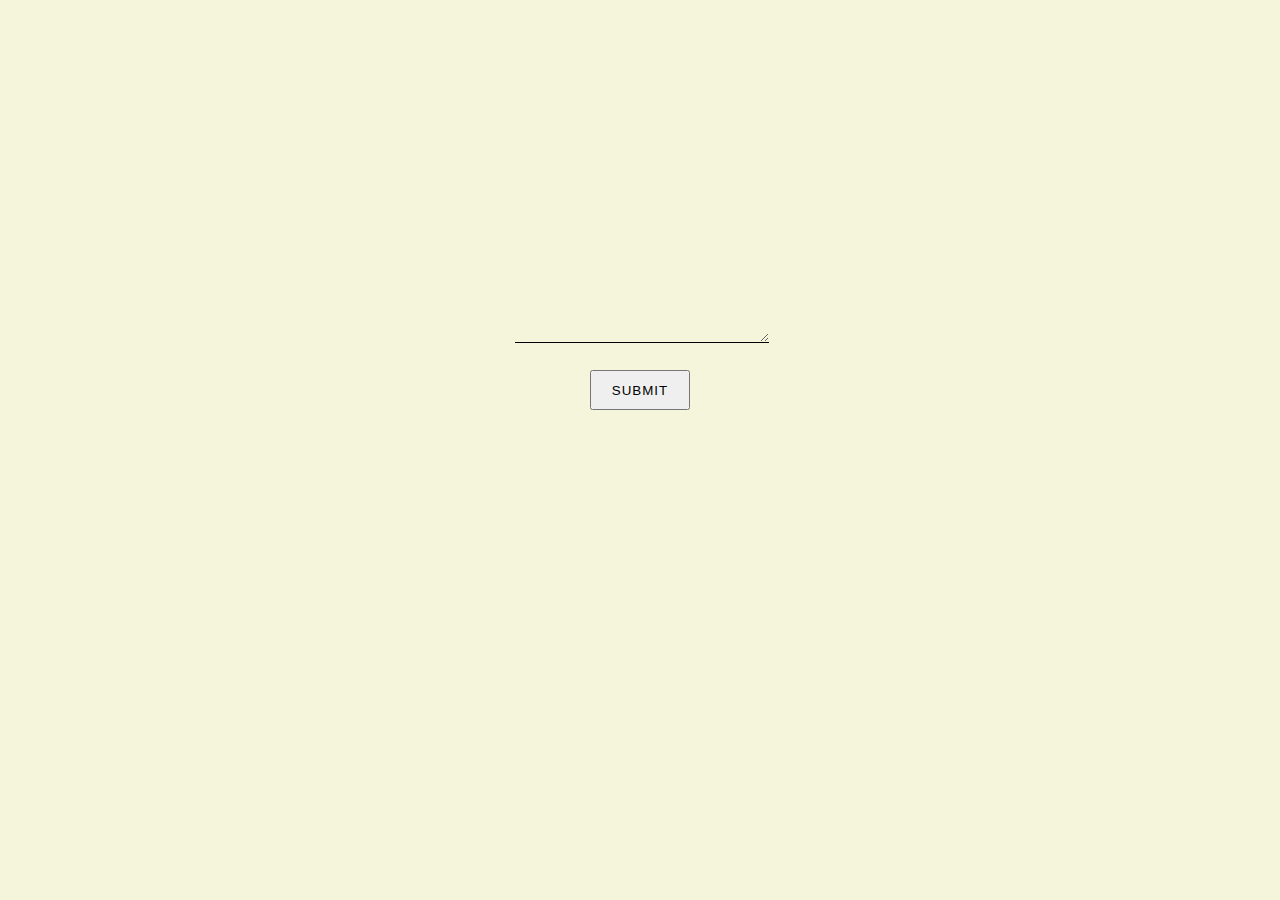
<file: index.html>
<!DOCTYPE html>
<html lang="en">
<head>
    <title>Change made to see if it works</title>
<script src="./scripts/index.js" defer>
</script>
<link rel="stylesheet" href="./styles/index.css">
</head>
<body>
</body>
</html>
</file>
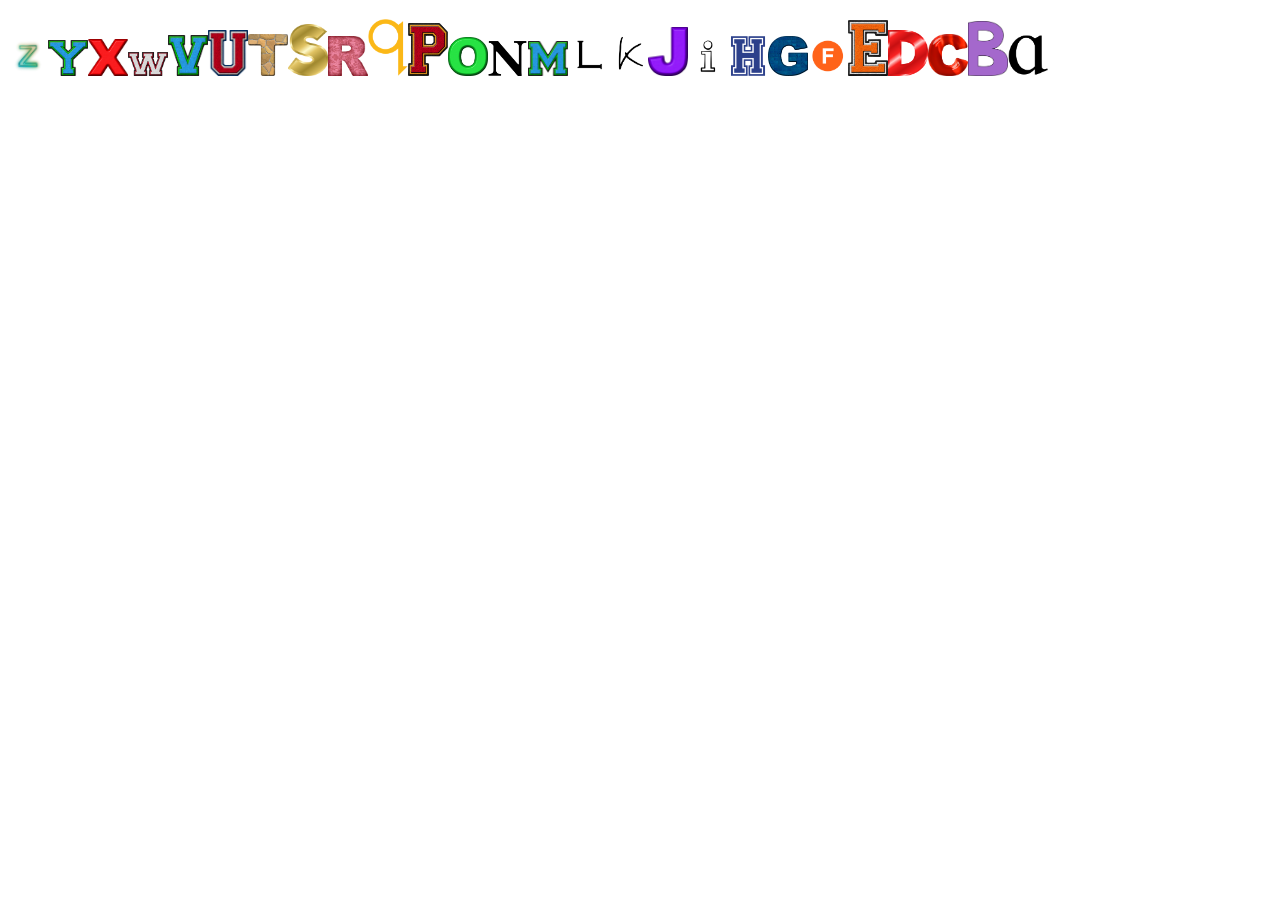
<file: alphabet.html>
<!DOCTYPE html>
<html lang="en">
<head>
    <meta charset="UTF-8">
    <meta http-equiv="X-UA-Compatible" content="IE=edge">
    <meta name="viewport" content="width=device-width, initial-scale=1.0">
    <title>Document</title>
<script >
    onload = function()
    {
        var d1 = document.createElement('div')
        d1.id = "div_one"
        document.body.appendChild(d1)

        for (let i = 'z'.charCodeAt(0); i>= 'a'.charCodeAt(0); i--)
        {
            //var getImage = "images/letters/" + letter + ".png"
            var letter = String.fromCharCode(i)
            var im = document.createElement('img')
            im.id = "letter"
            d1.appendChild(im)
            
            //console.log(getImage)
            
            im.style.width = '40px'
            im.src = 'images/letters/' + letter + ".png"
            console.log(im.src)

            im.onclick = changeSource;
        }
    }

    function changeSource()
    {
        var img = document.getElementsByTagName('img')
        for(let i = 0; i < img.length; i++)
        {
            img[i].src = this.src
        }
    }
</script>
</head>
<body>
    <p></p>
</body>
</html>
</file>
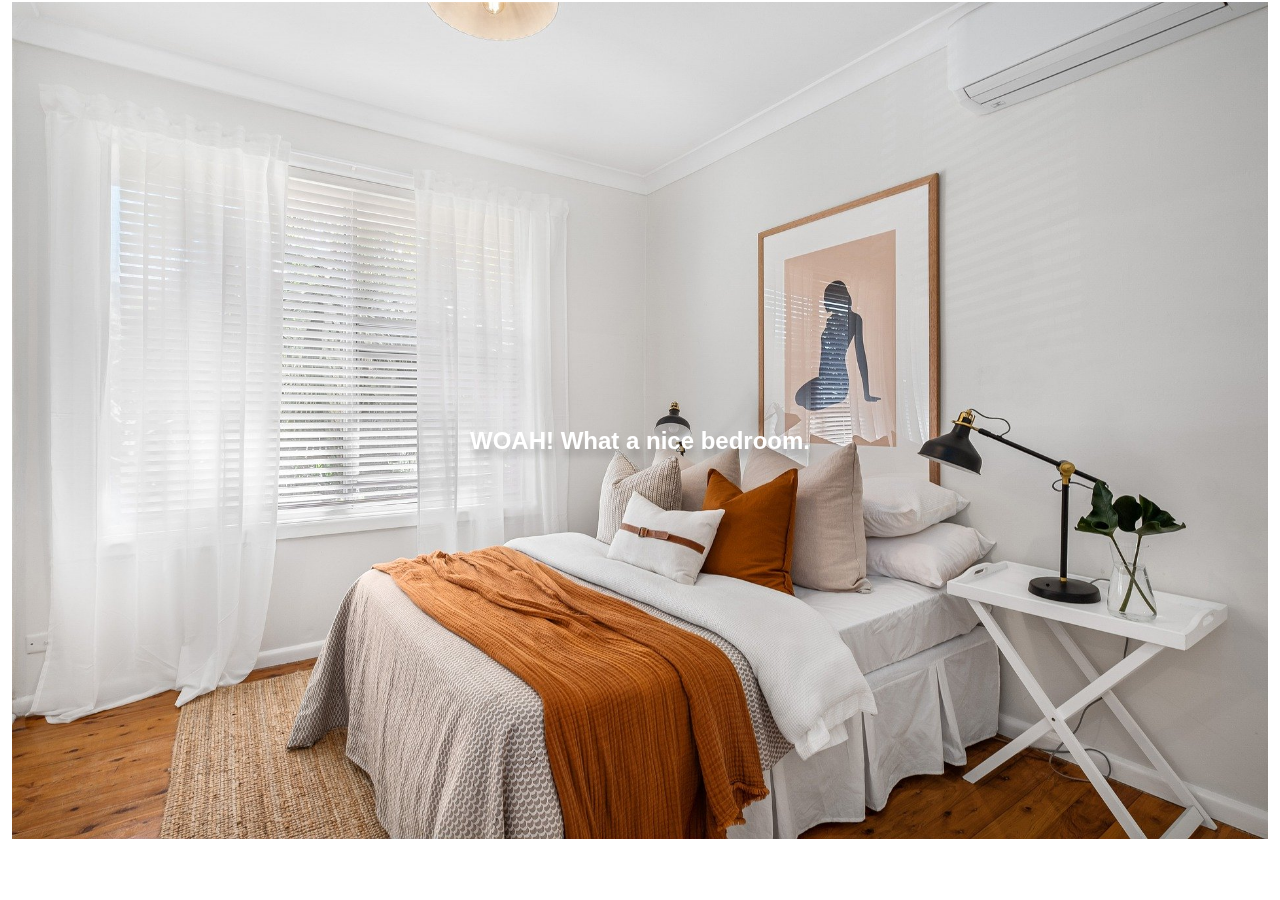
<file: plugin.html>
<!DOCTYPE html>
<html lang="en">
<head>
    <title>Document</title>
<script src="/scripts/plugin.js" defer></script>
<script src="/scripts/jquery-3.6.0.min.js" defer></script>
<script src="/scripts/jquery.flipping_gallery.js" defer></script>
<link rel="stylesheet" href="/styles/plugin.css">
<link rel="stylesheet" href="/styles/flipping_gallery.css">
</head>
<body>
    <div class="gallery">
        <a href="#"><img data-caption="What a nice bedroom!" src="/images/bg/bedroom.jpg" alt=""><h2>WOAH! What a nice bedroom.</h2></a>
        <a href="#"><img data-caption="What a nice bedroom!" src="/images/bg/basilica.jpg" alt=""><h2>Imagine going out without a mask. I can't.</h2></a>
        <a href="#"><img data-caption="What a nice bedroom!" src="/images/bg/mountain.jpg" alt=""><h2>Nice place to hide a body? This plugin is called Flipping Gallery btw.</h2></a>
    </div>
</body>
</html>
</file>
<file: styles/index.css>
body
{
    background-color: beige;
}
textarea:focus-visible{
    outline: none;
}
textarea
{
    height: 20px;
    width: 250px;
    position: relative;
    left: calc(50% - 125px);
    top: 310px;
    border: none;
    border-bottom: 1px solid #000000;
    background: transparent;
    text-align: center;
}

button
{
    width: 100px;
    height: 40px;
    position: absolute;
    top: 370px;
    left: calc(50% - 50px);
    text-transform: uppercase;
    letter-spacing: 1px;
}

#a
{
    position: absolute;
    left: 10px;
    top: 100px;
}

#storage, #plugin
{
    position: relative;
    left: 52.5%;
    top: 120px;
}

h1{
    position: relative;
    top: 0px;
    text-align: center;
    text-transform: uppercase;
}
</file>
<file: styles/plugin.css>
img{
    width: 100%;
}
h2{
    position: absolute;
    width: 500px;
    top: 50%;
    transform: translateY(-50%);
    left: calc(50% - 250px);
    text-align: center;
    color: white;
    text-shadow: 2px 8px 6px rgba(0,0,0,0.2), 0px -5px 35px rgba(255,255,255,0.3);
    font-family: 'Franklin Gothic Medium', 'Arial Narrow', Arial, sans-serif;
}
</file>
<file: styles/flipping_gallery.css>
.fg-body {
  position: relative;
}

body {
  -webkit-transform-style: preserve-3d;
   -webkit-backface-visibility: hidden;
}
.fg-card {
  position: absolute;
  -webkit-transform-origin: 50% 0%;
  -moz-transform-origin: 50% 0%;
  -o-transform-origin: 50% 0%;
  transform-origin: 50% 0%;
  display: block;
  border: 4px solid white;
  opacity: 1;
}

.fg-card.animate {
  -webkit-transition: all 200ms ease-in-out;
  -moz-transition: all 200ms ease-in-out;
  -o-transition: all 200ms ease-in-out;
  transition: all 200ms ease-in-out;
}

.fg-card.active {
  -webkit-transform-origin: 50% 100%;
  -moz-transform-origin: 50% 100%;
  -o-transform-origin: 50% 100%;
  transform-origin: 50% 100%;
}

.fg-card img{
  display: block;
}

.fg-card.fg-flipping {
  -o-transform: rotateX(180deg) !important;
  -webkit-transform: rotateX(180deg) !important;
  -moz-transform: rotateX(180deg) !important;
  transform: rotateX(180deg) !important;
  opacity: 0;
}

.fg-caption {
  position: absolute;
  width: 100%;
  text-align: center;
  margin: 10px 0;
  top: 100%;
  -webkit-transition: all 0.5s ease-in-out;
  -moz-transition: all 0.5s;
  -o-transition: all 0.5s;
  transition: all 0.5s ease-in-out;
}
</file>
